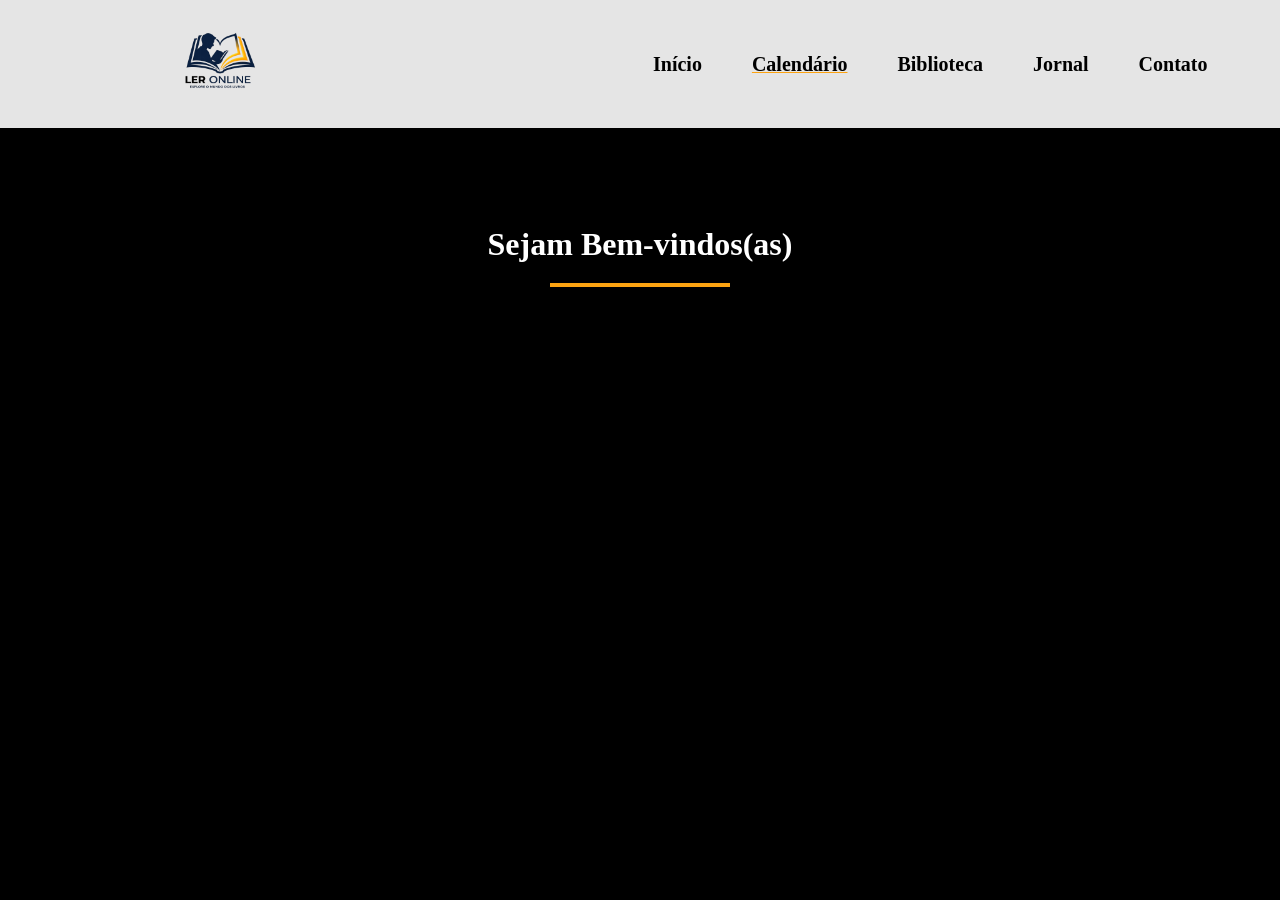
<file: html/calendario.html>
<!DOCTYPE html>
<html lang="pt-br">
<head>
    <meta charset="UTF-8">
    <meta name="viewport" content="width=device-width, initial-scale=1.0">
    <title>Calendário</title>
    <link rel="stylesheet" href="../css/calendario.css">
</head>
<body>
    <header class="inicio">

        <a href="inidex.html" title="volte para o início"><img src="../img/logo.png" alt="logo da pagina"></a>
        <div class="menu">
            <label for="menu">
                <img src="../img/menu-ham,.png" alt="menu hamburguer">
            </label>
            <input type="checkbox" id="menu" hidden>
            <nav>
                <ul class="list-nav">
                    <li><a href="../index.html"  title="Acessar inicio">Início</a></li>
                    <li class="active"><a href="./calendario.html"  title="Acessar calendário" >Calendário</a></li>
                    <li><a href="./bibiloteca.html"  title="acessar a página da bibibloteca">Biblioteca</a></li>
                    <li><a href="./jornal.html" target="_parent" title="acessar a página de contato">Jornal</a></li>
                    <li><a href="./contato.html"  title="acessar a página de contato">Contato</a></li>
                </ul>
            </nav>
        </div>
    </header>

    <section class="description">
        <header class="des">
            <div class="title">
            <h2>Sejam Bem-vindos(as)</h2>
            <hr>
        </div>
        </header>
    </section>
</body>
</html>
</file>
<file: css/calendario.css>
:root {
   --background-primary-color: #000000;
   --color-duo: #14213d;
   --color-three: #fca311;
   --color-four: #e5e5e5;
   --text-color: #ffffff;
}


* {
   margin: 0;
   padding: 0;
   box-sizing: border-box;
}

body {
   background-color: var(--background-primary-color);
   color: var(--text-color);
   font-family: 'Times New Roman', Times, serif;

}

.inicio {
   width: 100%;
   height: 128px;
   background-color: var(--color-four);
   display: flex;
   align-items: center;
   flex-direction: row;
   justify-content: space-between;
   position: relative;
}

.inicio img {

   width: 120px;
   height: auto;
}


input[type="checkbox"]:checked~nav {
   display: block;
   position: absolute;
   top: 100%;
   left: 0;
   width: 100%;
   background-color: var(--color-four);

}

nav {
   display: none;

}

.list-nav li {
   list-style: none;

   margin: 16px 0;
}

.list-nav a {
   text-decoration: none;
   color: var(--background-primary-color);
   font-weight: 700;
   font-size: 20px;
}

.active {
   color: var(--color-three);
   text-decoration: underline;
}

.title {
   margin-top: 60px;
}

.title h2 {
   font-size: 32px;
   padding-bottom: 20px;
   text-align: center;
   font-weight: 700;

}

hr {
   width: 180px;
   height: 4px;
   background-color: var(--color-three);
   border: none;
   margin: auto;
}


@media screen and (min-width: 768px) {



   .menu {
      width: 467px;

   }

   .menu label {
      display: none;
   }

   .menu ul {
      display: flex;
      align-items: center;
      gap: 50px;
   }

   .menu nav {
      display: block;
   }

   .menu li a:hover {
      color: var(--color-three);

   }

   .list-nav li {
      list-style: none;
      margin: 16px 0;
   }
}

@media screen and (min-width: 1280px) {

   header {
      padding: 38px 160px;
   }

}
</file>
